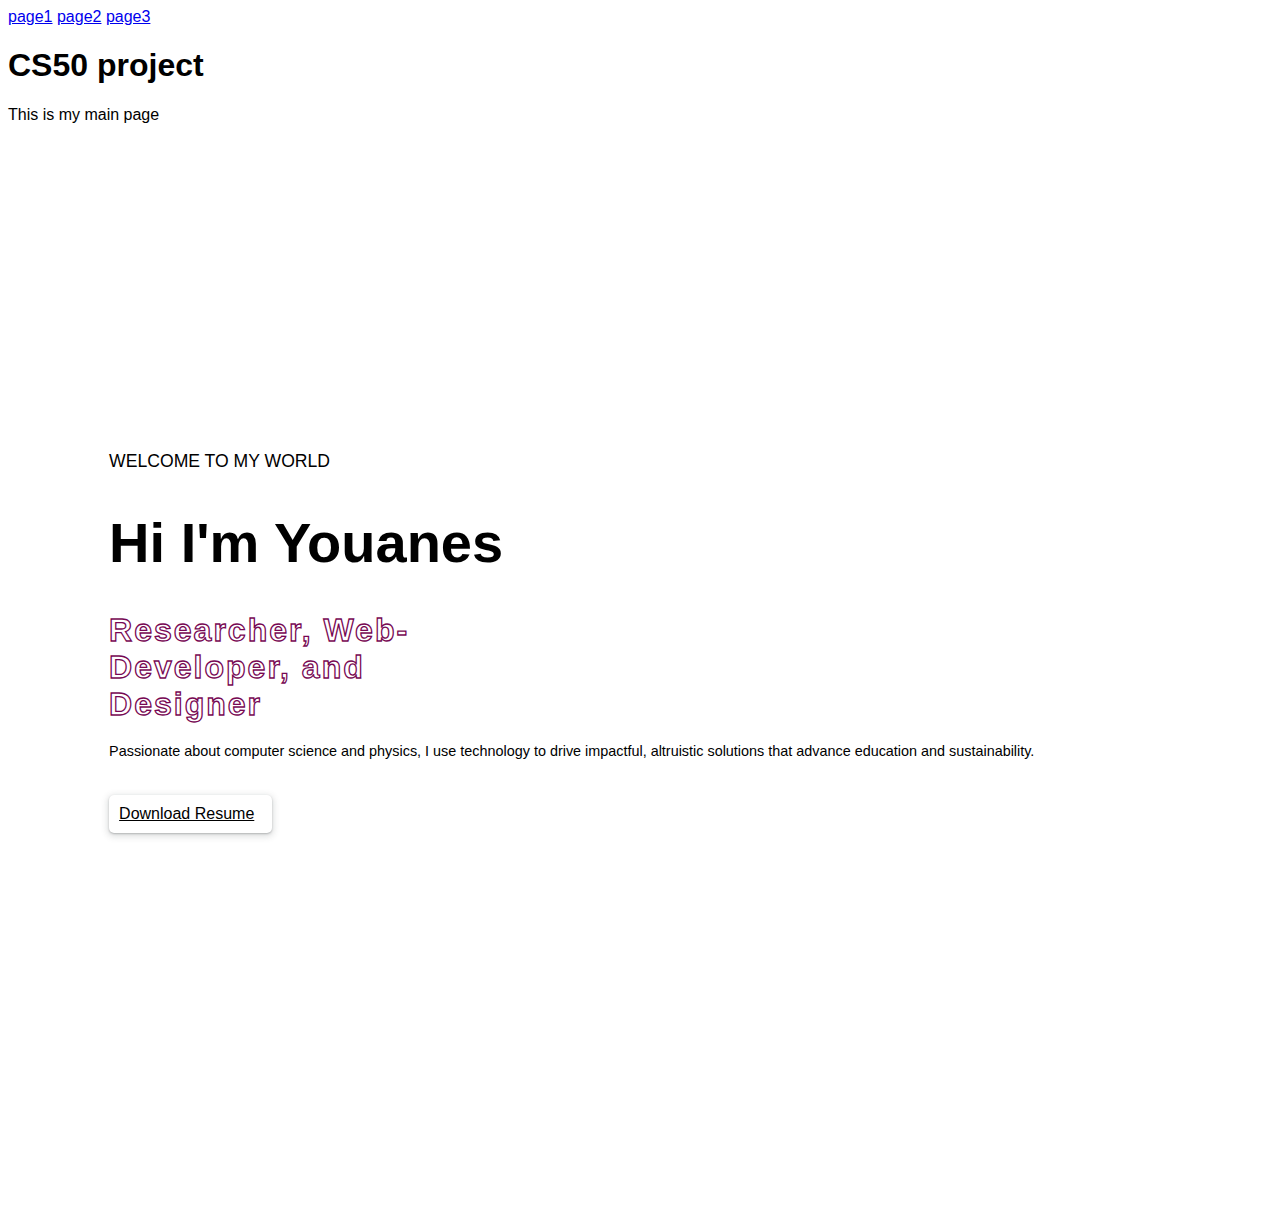
<file: homepage/index.html>
<!DOCTYPE html>

<html lang="en">
    <head>
        <link href="https://cdn.jsdelivr.net/npm/bootstrap@5.2.3/dist/css/bootstrap.min.css" rel="stylesheet" integrity="sha384-rbsA2VBKQhggwzxH7pPCaAqO46MgnOM80zW1RWuH61DGLwZJEdK2Kadq2F9CUG65" crossorigin="anonymous">
        <link rel="stylesheet" href="https://cdn.jsdelivr.net/npm/bootstrap@4.5.3/dist/css/bootstrap.min.css" integrity="sha384-TX8t27EcRE3e/ihU7zmQxVncDAy5uIKz4rEkgIXeMed4M0jlfIDPvg6uqKI2xXr2" crossorigin="anonymous">
        <script src="https://cdn.jsdelivr.net/npm/bootstrap@5.2.3/dist/js/bootstrap.bundle.min.js" integrity="sha384-kenU1KFdBIe4zVF0s0G1M5b4hcpxyD9F7jL+jjXkk+Q2h455rYXK/7HAuoJl+0I4" crossorigin="anonymous"></script>
        <link href="styles.css" rel="stylesheet">
        <title>My Webpage</title>
    </head>
    <body>
        <a href="page1.html">page1</a>
        <a href="page2.html">page2</a>
        <a href="page3.html">page3</a>
        <h1>CS50 project</h1>
        <p class= main>This is my main page</p>

        <section class="home" id="home">
            <div class="hero-info">
                <h3>Welcome To my World</h3>
                <h1>Hi I'm Youanes</h1>

                <div class="text-animate">
                    <h2>Researcher, Web-Developer, and Designer</h2>
                </div>

                <p>Passionate about computer science and physics, I use technology to drive impactful, altruistic solutions that advance education and sustainability.</p>

                <div class="btn-box">
                    <a href="img/Youanes Resume.pdf" target="_blank" class="btn d-CV">Download Resume <i class='bx bx-download'></i></a>
                </div>

                <div class="social-media">
                    <div class="bg-icon">
                        <a href="https://www.instagram.com/younes_maher_2007/"><i class='bx bxl-instagram'></i></a>
                        <span></span>
                    </div>

                    <div class="bg-icon">
                        <a href="https://github.com/Youanes-Maher-dev"><i class='bx bxl-github'></i></a>
                        <span></span>
                    </div>

                    <div class="bg-icon">
                        <a href="https://www.linkedin.com/in/youanes-maher-6085a5269?utm_source=share&utm_campaign=share_via&utm_content=profile&utm_medium=android_app"><i class='bx bxl-linkedin'></i></a>
                        <span></span>
                    </div>

                    <div class="bg-icon">
                        <a href="https://www.facebook.com/profile.php?id=100049072865753"><i class='bx bxl-facebook'></i></a>
                        <span></span>
                    </div>
                </div>
            </div>
        </section>

    </body>
</html>
</file>
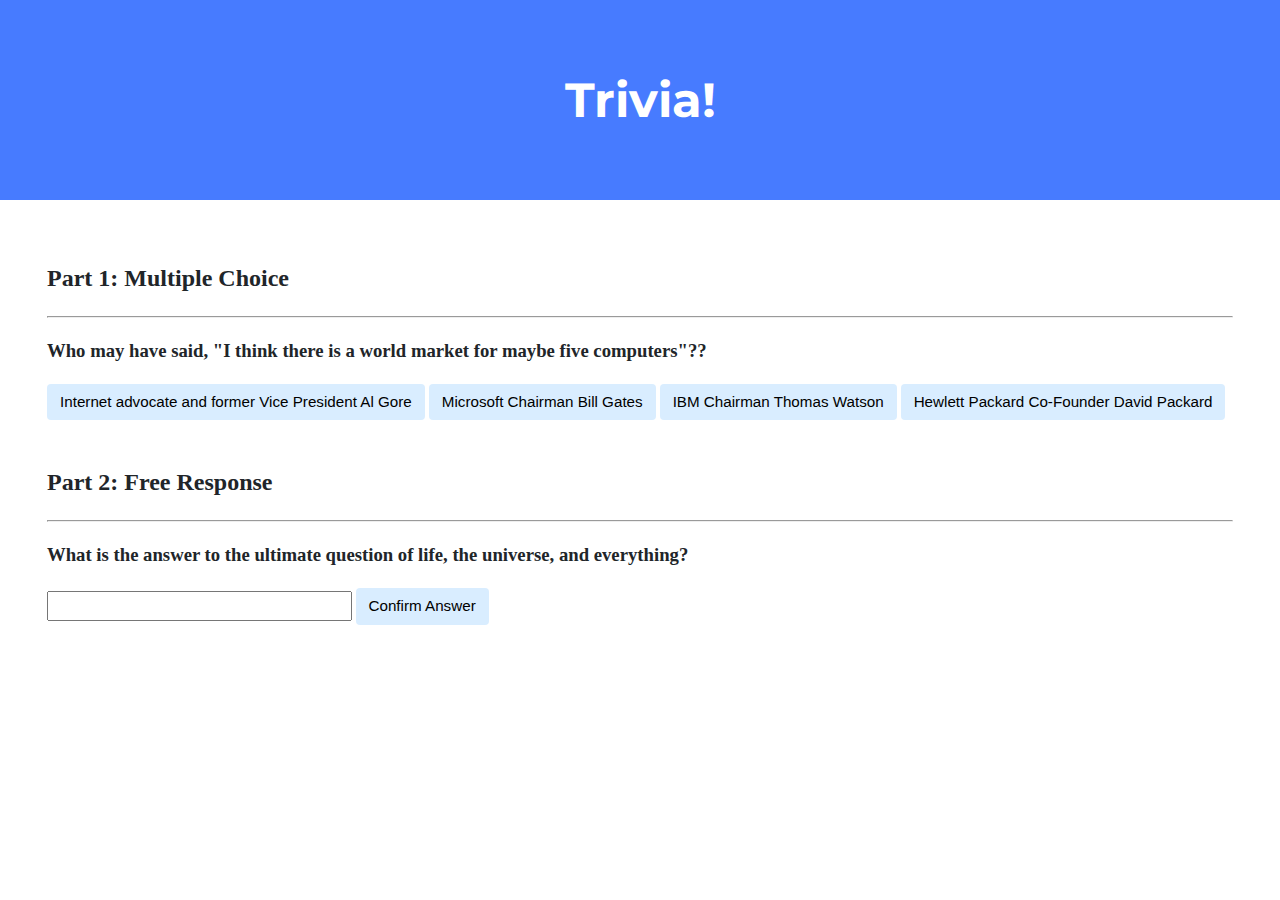
<file: trivia/index.html>
<!DOCTYPE html>

<html lang="en">
    <head>
        <link href="https://fonts.googleapis.com/css2?family=Montserrat:wght@500&display=swap" rel="stylesheet">
        <link href="styles.css" rel="stylesheet">
        <title>Trivia!</title>
        <script>
            function checkAnswer(button){
                var answer = button.getAttribute('data-answer');
                var response = document.getElementById('response');

                if (answer == 'correct'){
                    button.style.backgroundColor = 'green';
                    response.innerHTML = 'correct!'
                    response.style.color = 'green';
                }
                else{
                    button.style.backgroundColor = 'red';
                    response.innerHTML = 'Incorrect';
                    response.style.color = 'red';
                }
            }

            function checkTextAnswer(){
                var input = document.getElementById('text-answer');
                var response = document.getElementById('text-response');
                var answer = input.value;

                if (answer == '42'){
                    button.style.backgroundColor = 'green';
                    response.innerHTML = 'correct!'
                    response.style.color = 'green';
                }
                else{
                    button.style.backgroundColor = 'red';
                    response.innerHTML = 'Incorrect';
                    response.style.color = 'red';
                }
            }
        </script>
    </head>
    <body>
        <div class="header">
            <h1>Trivia!</h1>
        </div>

        <div class="container">
            <div class="section">
                <h2>Part 1: Multiple Choice </h2>

                <hr>
                <!-- TODO: Add multiple choice question here -->
                <h3>Who may have said, "I think there is a world market for maybe five computers"??</h3>
                <button data-answer "incorrect" onclick="checkAnswer(this)">Internet advocate and former Vice President Al Gore</button>
                <button data-answer-"incorrect" onclick="checkAnswer(this)">Microsoft Chairman Bill Gates</button>
                <button data-answer-"correct" onclick="checkAnswer(this)">IBM Chairman Thomas Watson</button>
                <button data-answer "incorrect" onclick="checkAnswer(this)">Hewlett Packard Co-Founder David Packard</button>
                <div id="response"></div>
            </div>

            <div class="section">
                <h2>Part 2: Free Response</h2>
                <hr>
                <h3>What is the answer to the ultimate question of life, the universe, and everything?</h3>
                <input type="text" id="text-answer">
                <button onclick="checkTextAnswer()">Confirm Answer</button>
                <div id="text-response"></div>
            </div>
        </div>
    </body>
</html>
</file>
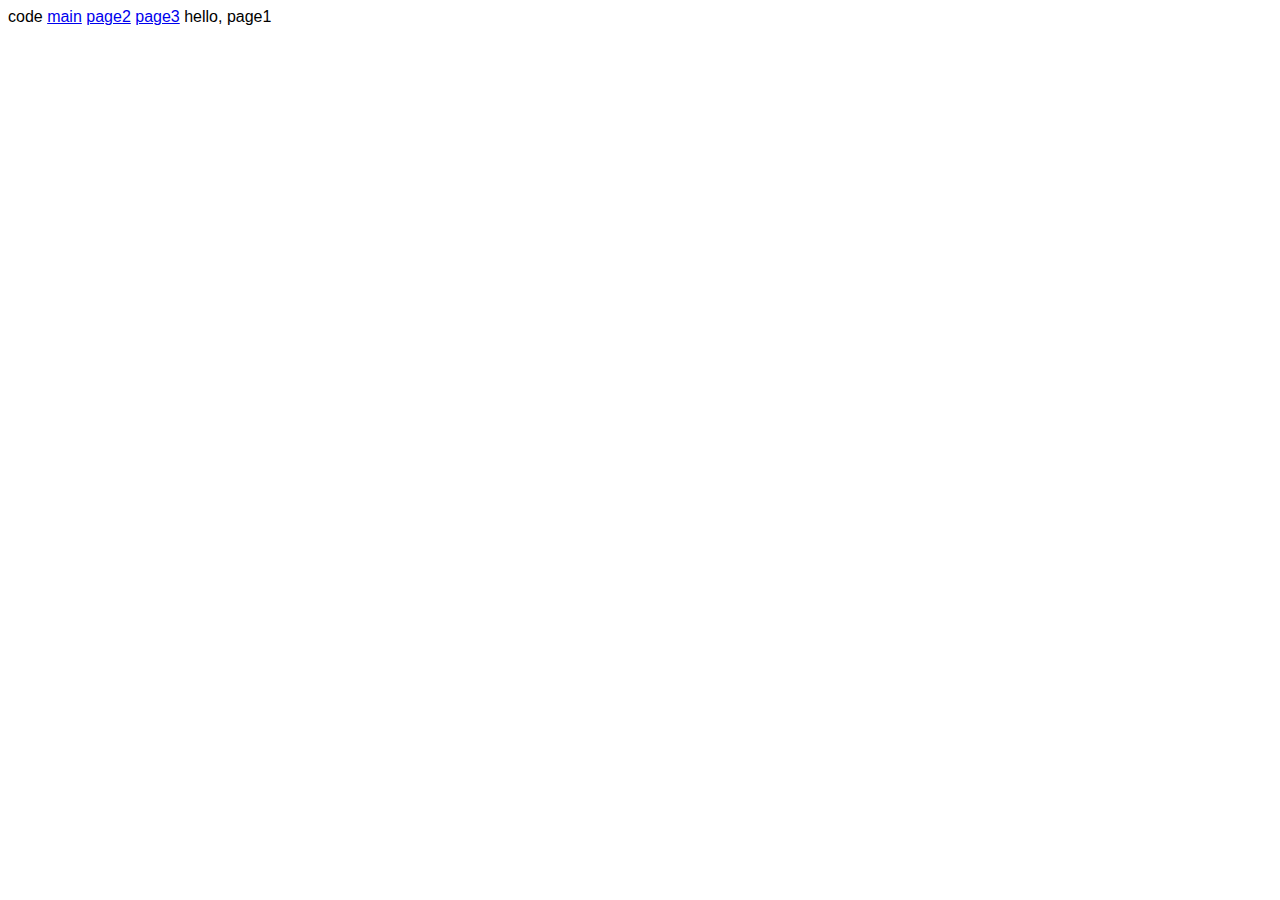
<file: homepage/page1.html>
code<!DOCTYPE html>

<html lang="en">
    <head>
        <link href="https://cdn.jsdelivr.net/npm/bootstrap@5.2.3/dist/css/bootstrap.min.css" rel="stylesheet" integrity="sha384-rbsA2VBKQhggwzxH7pPCaAqO46MgnOM80zW1RWuH61DGLwZJEdK2Kadq2F9CUG65" crossorigin="anonymous">
        <script src="https://cdn.jsdelivr.net/npm/bootstrap@5.2.3/dist/js/bootstrap.bundle.min.js" integrity="sha384-kenU1KFdBIe4zVF0s0G1M5b4hcpxyD9F7jL+jjXkk+Q2h455rYXK/7HAuoJl+0I4" crossorigin="anonymous"></script>
        <link href="styles.css" rel="stylesheet">
        <title>My Webpage</title>
    </head>
    <body>
        <a href="index.html">main</a>
        <a href="page2.html">page2</a>
        <a href="page3.html">page3</a>
        hello, page1
    </body>
</html>
</file>
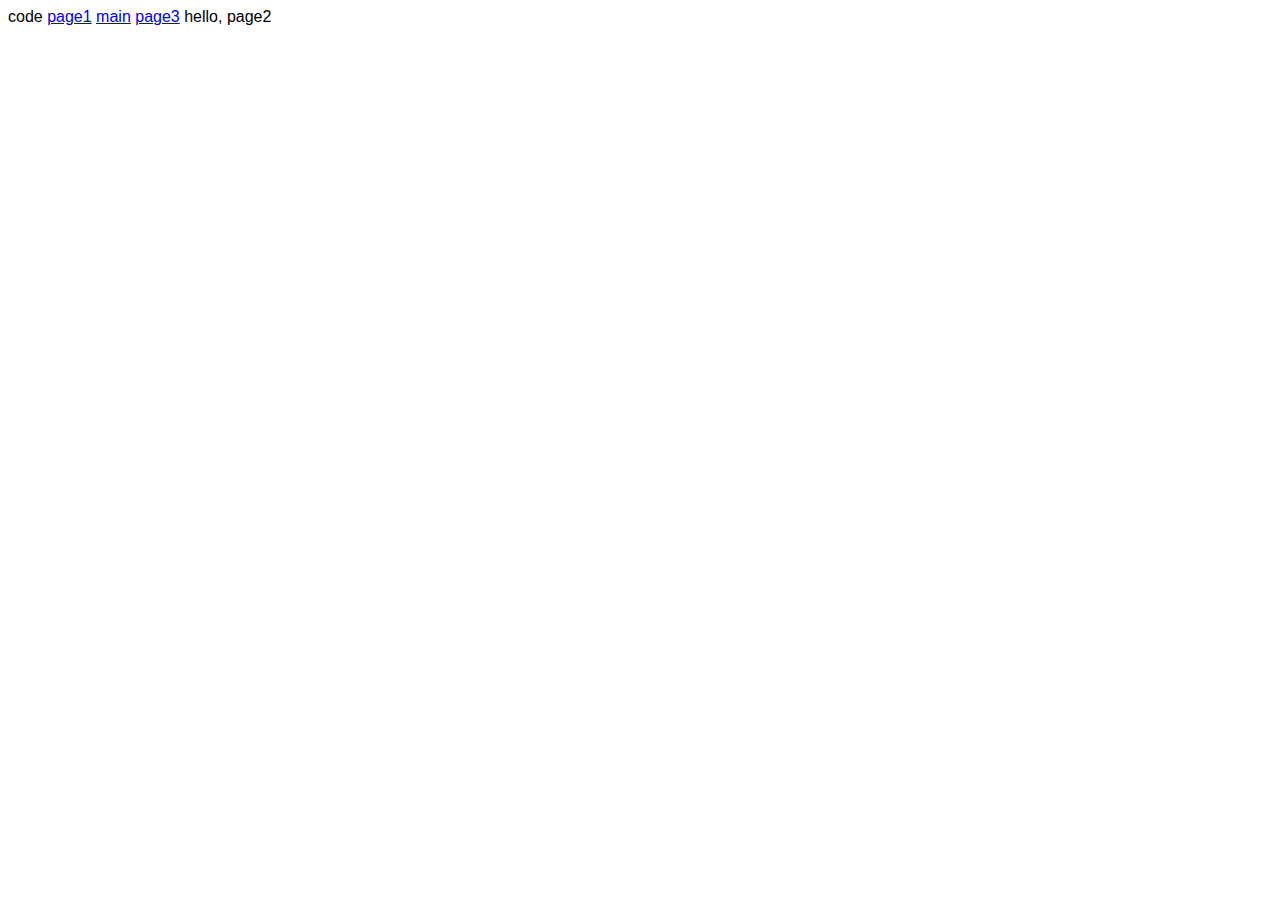
<file: homepage/page2.html>
code<!DOCTYPE html>

<html lang="en">
    <head>
        <link href="https://cdn.jsdelivr.net/npm/bootstrap@5.2.3/dist/css/bootstrap.min.css" rel="stylesheet" integrity="sha384-rbsA2VBKQhggwzxH7pPCaAqO46MgnOM80zW1RWuH61DGLwZJEdK2Kadq2F9CUG65" crossorigin="anonymous">
        <script src="https://cdn.jsdelivr.net/npm/bootstrap@5.2.3/dist/js/bootstrap.bundle.min.js" integrity="sha384-kenU1KFdBIe4zVF0s0G1M5b4hcpxyD9F7jL+jjXkk+Q2h455rYXK/7HAuoJl+0I4" crossorigin="anonymous"></script>
        <link href="styles.css" rel="stylesheet">
        <title>My Webpage</title>
    </head>
    <body>
        <a href="page1.html">page1</a>
        <a href="index.html">main</a>
        <a href="page3.html">page3</a>
        hello, page2
    </body>
</html>
</file>
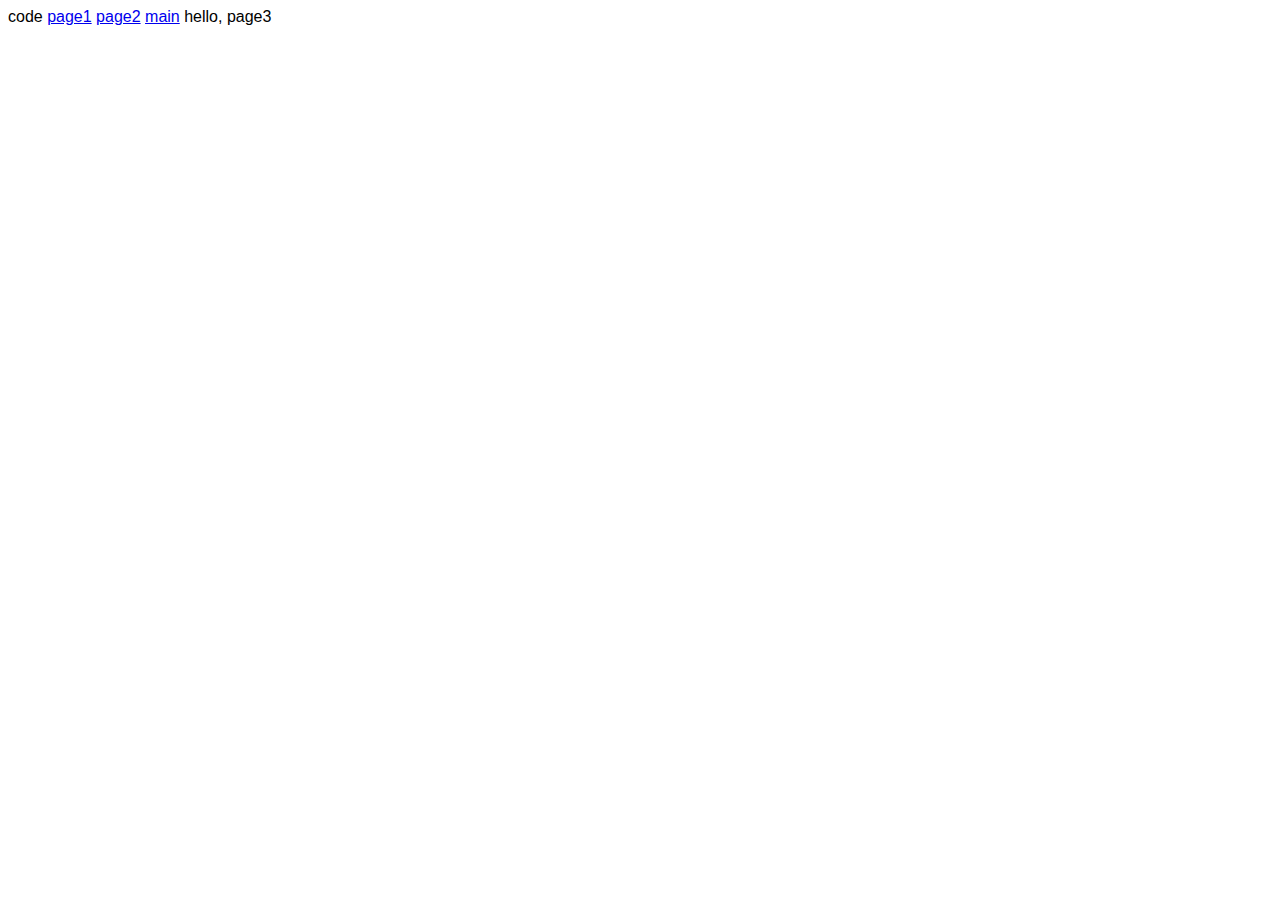
<file: homepage/page3.html>
code<!DOCTYPE html>

<html lang="en">
    <head>
        <link href="https://cdn.jsdelivr.net/npm/bootstrap@5.2.3/dist/css/bootstrap.min.css" rel="stylesheet" integrity="sha384-rbsA2VBKQhggwzxH7pPCaAqO46MgnOM80zW1RWuH61DGLwZJEdK2Kadq2F9CUG65" crossorigin="anonymous">
        <script src="https://cdn.jsdelivr.net/npm/bootstrap@5.2.3/dist/js/bootstrap.bundle.min.js" integrity="sha384-kenU1KFdBIe4zVF0s0G1M5b4hcpxyD9F7jL+jjXkk+Q2h455rYXK/7HAuoJl+0I4" crossorigin="anonymous"></script>
        <link href="styles.css" rel="stylesheet">
        <title>My Webpage</title>
    </head>
    <body>
        <a href="page1.html">page1</a>
        <a href="page2.html">page2</a>
        <a href="index.html">main</a>
        hello, page3
    </body>
</html>
</file>
<file: homepage/styles.css>
.main{
    text-decoration: none;
    color: #000;
}

body{
    font-family: 'Poppins', sans-serif;
    background: var(--bg-color);
    overflow-x: hidden;
}

section{
    padding: 90px 8%;
}

.home{
    min-height: 100vh;
    height: 100%;
    width: 100%;
    display: flex;
    grid-template-columns: repeat(2,1fr);
    align-items: center;
    grid-gap: 4em;
    background: var(--gradient-white-bg2);
}

.hero-info{
    margin-top: 3rem;
}

.hero-info h3{
    color: var(--font-color);
    font-weight: 300;
    text-transform: uppercase;
    font-size: 1.1rem;
}

.hero-info h1{
    font-size: 3.5rem;
}

.text-animate{
    width: 22.8rem;
    position: relative;
}

.text-animate h2{
    font-size: 2rem;
    font-weight: 700;
    margin-bottom: 1rem;
    color: transparent;
    -webkit-text-stroke: 0.1vw #770753;
    background: var(--gradient-color-bg);
    background-repeat: no-repeat;
    -webkit-background-clip: text;
    background-position: 0 0;
    transition: .6s;
    letter-spacing: 2px;
    animation: moveText 3s linear infinite;
    animation-delay: 2s;
}

.text-animate h2::before{
    content: "";
    position: absolute;
    top: 7px;
    left: -3px;
    width: 0;
    height: 92%;
    border-right: 2px solid var(--main-color);
    animation: moveCursorText 3s linear infinite;
    animation-delay: 2s;
}


.hero-info p{
    font-size: .9rem;
    color: var(--font-color);
    line-height: 1.5rem;
}

.btn-box{
    display: flex;
    justify-content: space-between;
    width: 320px;
    margin-top: 2rem;
    margin-bottom: 6rem;
}

.btn-box .btn{
    padding: 10px;
    display: flex;
    align-items: center;
    justify-content: space-between;
    gap: 8px;
}

.btn-box .d-CV{
    background: var(--gradient-white-bg2);
    padding: 10px;
    border-radius: 5px;
    font-weight: 500;
    color: #000;
    box-shadow: rgba(60,64,67,0.3)0px 1px 2px 0,
                  rgba(60,64,67,0.15)0px 2px 6px 2px;
    transition: all .3s ease;
}

.social-media{
    display: flex;
    justify-content: space-between;
    width: 220px;
    height: 45px;
}

.social-media a{
    width: 42px;
    height: 42px;
    font-size: 1.5rem;
    color: var(--main-color);
    background: #fff;
    display: inline-flex;
    justify-content: center;
    align-items: center;
    transition: .4s;
    border-radius: 50%;
    z-index: 1;
}


.social-media a:hover{
    background: var(--gradient-color-bg);
    color: #fff;
}

.bg-icon{
    position: relative;
    display: flex;
    justify-content: center;
    align-items: center;
}

.bg-icon span{
    position: absolute;
    width: 50px;
    height: 50px;
    background: var(--gradient-color-bg);
    border-radius: 50%;
    display: flex;
    align-items: center;
    justify-content: center;
    animation: animate 1s linear infinite;
}
</file>
<file: trivia/styles.css>
body {
    background-color: #fff;
    color: #212529;
    font-size: 1rem;
    font-weight: 400;
    line-height: 1.5;
    margin: 0;
    text-align: left;
}

.container {
    margin-left: auto;
    margin-right: auto;
    padding-left: 15px;
    padding-right: 15px;
}

.header {
    background-color: #477bff;
    color: #fff;
    margin-bottom: 2rem;
    padding: 2rem 1rem;
    text-align: center;
}

.section {
    padding: 0.5rem 2rem 1rem 2rem;
}

.section:hover {
    background-color: #f5f5f5;
    transition: color 2s ease-in-out, background-color 0.15s ease-in-out;
}

h1 {
    font-family: 'Montserrat', sans-serif;
    font-size: 48px;
}

button, input[type="submit"] {
    background-color: #d9edff;
    border: 1px solid transparent;
    border-radius: 0.25rem;
    font-size: 0.95rem;
    font-weight: 400;
    line-height: 1.5;
    padding: 0.375rem 0.75rem;
    text-align: center;
    transition: color 0.15s ease-in-out, background-color 0.15s ease-in-out, border-color 0.15s ease-in-out, box-shadow 0.15s ease-in-out;
    vertical-align: middle;
}


input[type="text"] {
    line-height: 1.8;
    width: 25%;
}

input[type="text"]:hover {
    background-color: #f5f5f5;
    transition: color 2s ease-in-out, background-color 0.15s ease-in-out;
}
</file>
